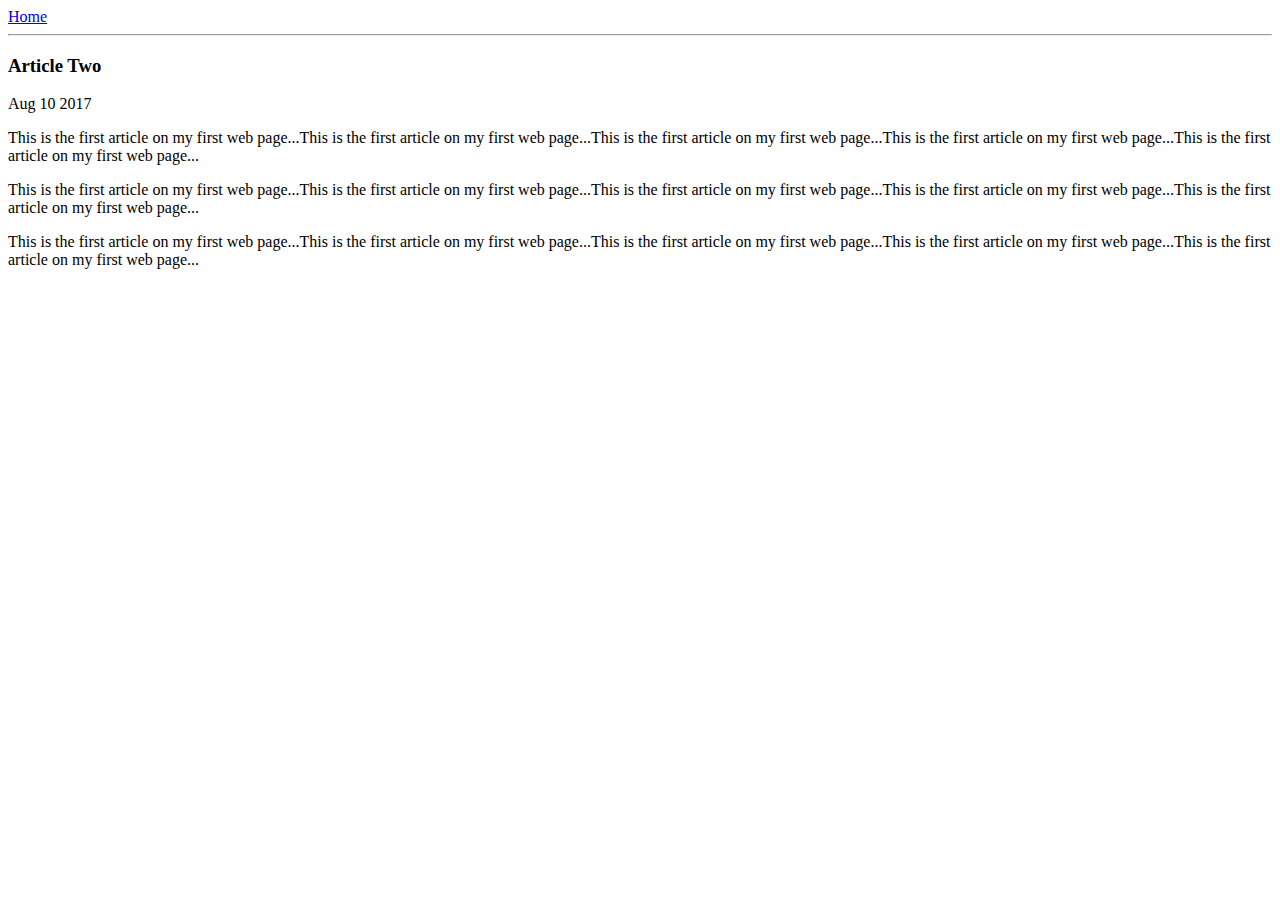
<file: ui/articletow.html>
<html>
    <head>
       <title> Article Two | Nina</title> 
       <meta name='viewport' content='width=device-width, initial-scale=1' />
    </head>
    
    <body>
        <div>
            <a href='/'>Home</a>
        </div>
        <hr/>
        <h3>
            Article Two
        </h3>
        <div>
            Aug 10 2017
        </div>
        <div>
            <p>
            This is the first article on my first web page...This is the first article on my first web page...This is the first article on my first web page...This is the first article on my first web page...This is the first article on my first web page...
            </p>
            <p>
            This is the first article on my first web page...This is the first article on my first web page...This is the first article on my first web page...This is the first article on my first web page...This is the first article on my first web page...
            </p>
            <p>
                This is the first article on my first web page...This is the first article on my first web page...This is the first article on my first web page...This is the first article on my first web page...This is the first article on my first web page...
            </p>
        </div>
    </body>
</html>
</file>
